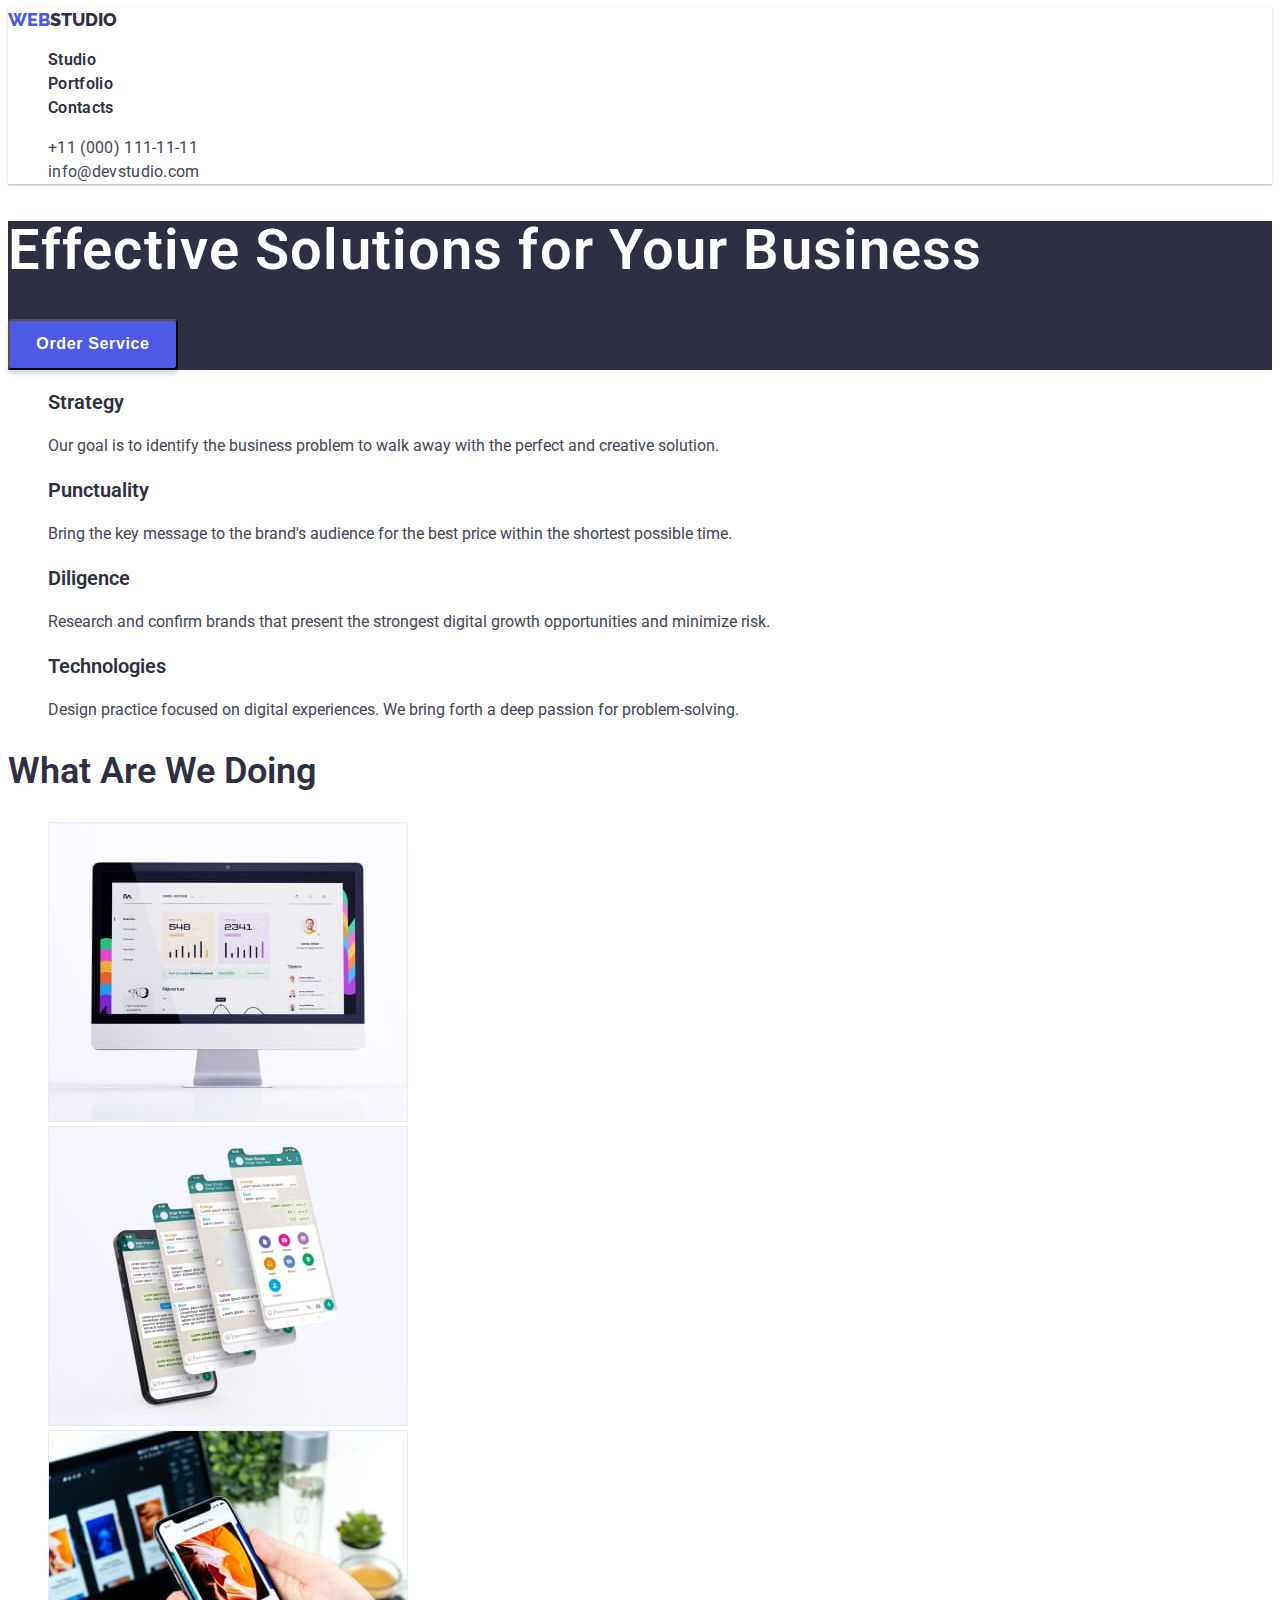
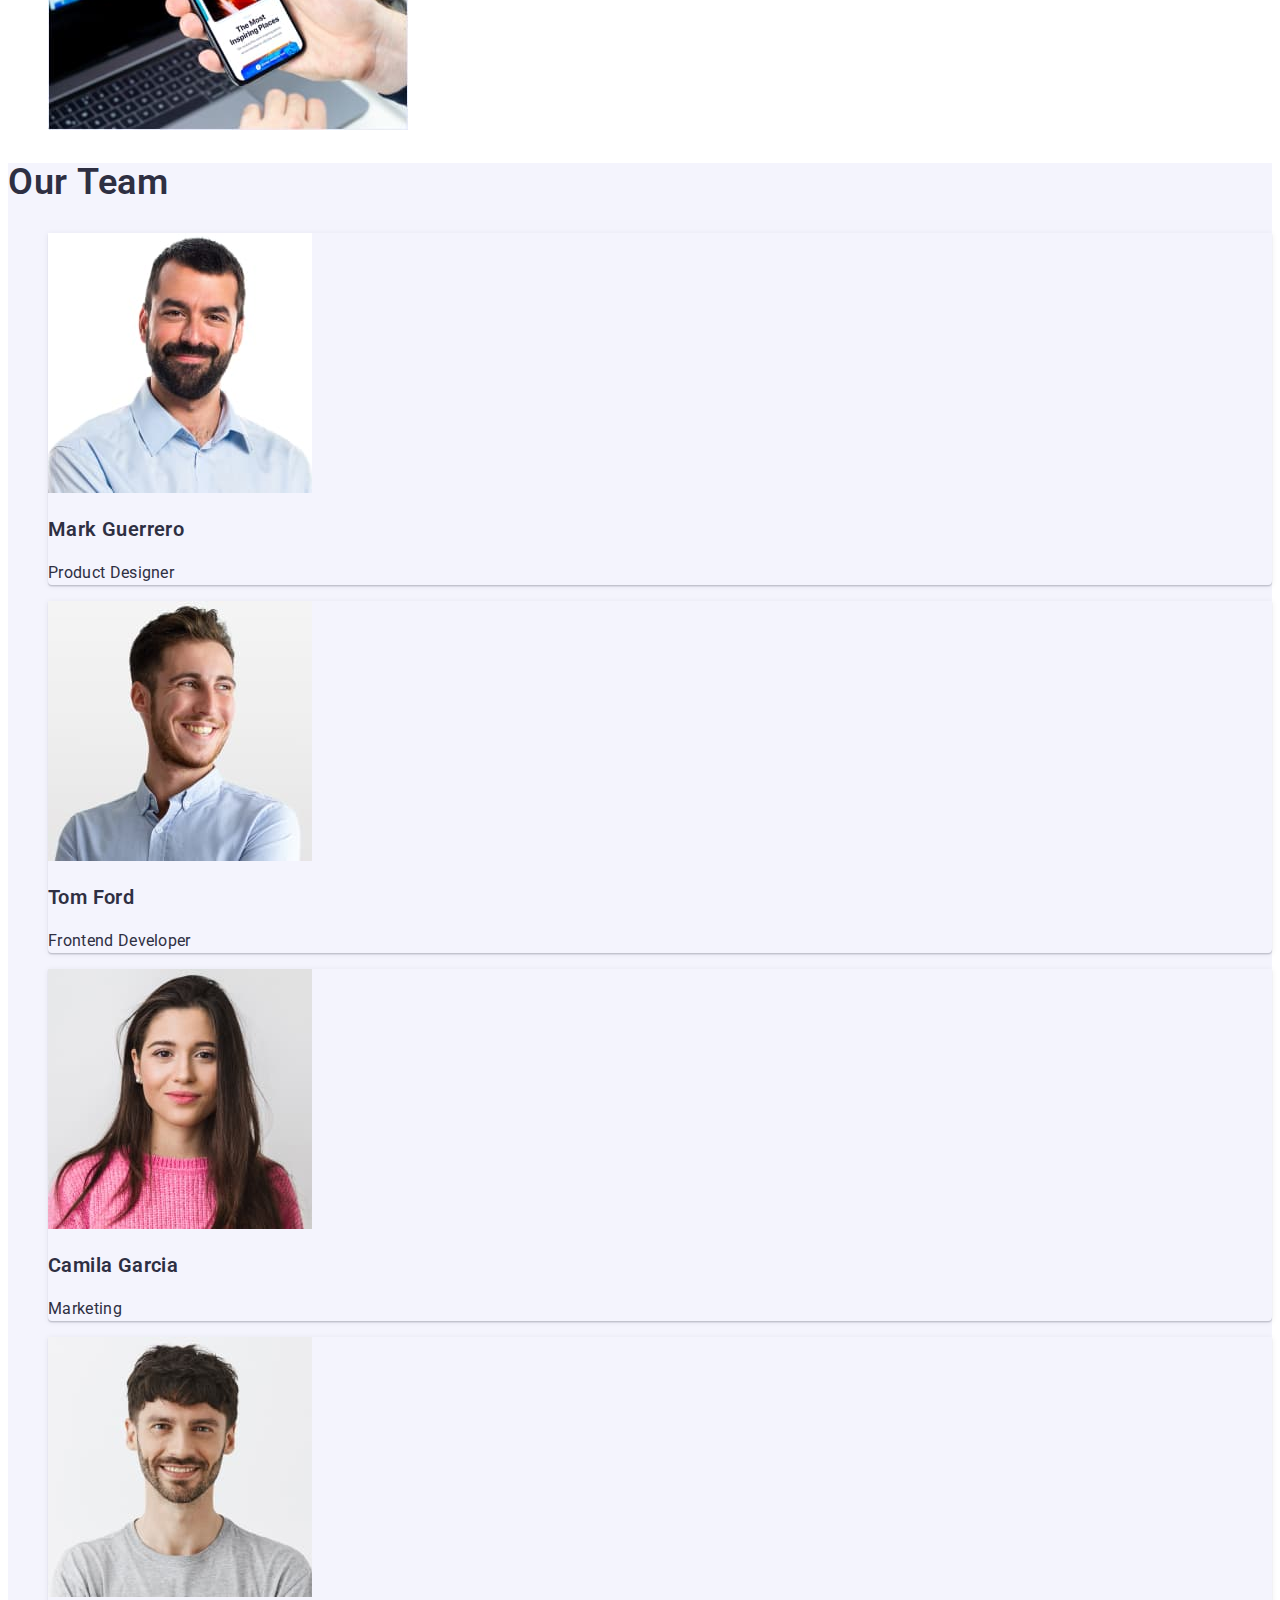
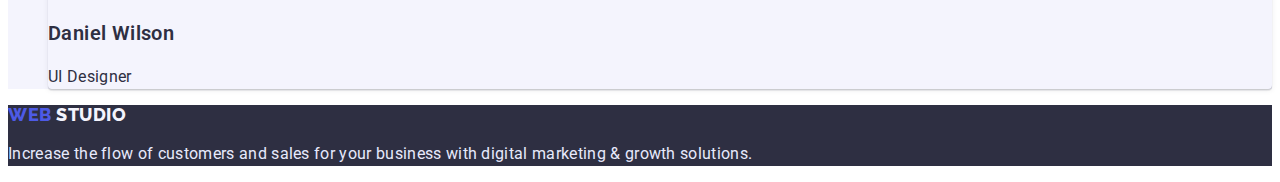
<file: index.html>
<!DOCTYPE html>
<html lang="en">
  <head>
    <meta charset="UTF-8" />
    <meta http-equiv="X-UA-Compatible" content="IE=edge" />
    <meta name="viewport" content="width=device-width, initial-scale=1.0" />
    <link rel="stylesheet" href="./css/styles.css" />
    <link rel="preconnect" href="https://fonts.googleapis.com" />
    <link rel="preconnect" href="https://fonts.gstatic.com" crossorigin />
    <link
      href="https://fonts.googleapis.com/css2?family=Raleway:wght@700&family=Roboto:wght@400;500;700;900&display=swap"
      rel="stylesheet"
    />
    <title>Document</title>
  </head>
  <body>
    <header class="header">
      <nav class="navigation">
        <a class="link-logo" href="/">
          <span class="web-header-logo">web</span>studio</a
        >
        <ul class="navigation-list">
          <li><a class="link-navigation" href="./index.html">Studio</a></li>
          <li>
            <a class="link-navigation" href="./portfolio.html">Portfolio</a>
          </li>
          <li><a class="link-navigation" href="#">Contacts</a></li>
        </ul>
      </nav>
      <ul class="navigation-contacts-list">
        <li>
          <a class="link-contacts" href="tel:+110001111111"
            >+11 (000) 111-11-11</a
          >
        </li>
        <li>
          <a class="link-contacts" href="mailto:info@devstudio.com"
            >info@devstudio.com</a
          >
        </li>
      </ul>
    </header>
    <main class="main">
      <section class="section-hero">
        <h1 class="section-hero-title">
          Effective Solutions for Your Business
        </h1>
        <button class="button-section-hero" type="button">Order Service</button>
      </section>
      <section class="advantages">
        <h2 class="advantages-title">Our advantages</h2>
        <ul class="advantages-list">
          <li class="advantages-list-item">
            <h3 class="advantages-list-item-title">Strategy</h3>
            <p class="advantages-list-item-text">
              Our goal is to identify the business problem to walk away with the
              perfect and creative solution.
            </p>
          </li>
          <li class="advantages-list-item">
            <h3 class="advantages-list-item-title">Punctuality</h3>
            <p class="advantages-list-item-text">
              Bring the key message to the brand's audience for the best price
              within the shortest possible time.
            </p>
          </li>
          <li class="advantages-list-item">
            <h3 class="advantages-list-item-title">Diligence</h3>
            <p class="advantages-list-item-text">
              Research and confirm brands that present the strongest digital
              growth opportunities and minimize risk.
            </p>
          </li>
          <li class="advantages-list-item">
            <h3 class="advantages-list-item-title">Technologies</h3>
            <p class="advantages-list-item-text">
              Design practice focused on digital experiences. We bring forth a
              deep passion for problem-solving.
            </p>
          </li>
        </ul>
      </section>
      <section class="work">
        <h2 class="work-title">What are we doing</h2>
        <ul class="work-title-list">
          <li class="work-title-list-img">
            <img src="./images/img-1.jpg" alt="website-design" width="360" />
          </li>
          <li class="work-title-list-img">
            <img
              src="./images/img-2.jpg"
              alt="mobile-application-design"
              width="360"
            />
          </li>
          <li class="work-title-list-img">
            <img src="./images/img-3.jpg" alt="program-design" width="360" />
          </li>
        </ul>
      </section>
      <section class="team">
        <h2 class="team-title">Our Team</h2>
        <ul class="team-list">
          <li class="team-list-card">
            <img src="./images/Mark.jpg" alt="product-designer" width="264" />
            <h3 class="team-list-card-title">Mark Guerrero</h3>
            <p class="team-list-card-text">Product Designer</p>
          </li>
          <li class="team-list-card">
            <img src="./images/Tom.jpg" alt="frontend-developer" width="264" />
            <h3 class="team-list-card-title">Tom Ford</h3>
            <p class="team-list-card-text">Frontend Developer</p>
          </li>
          <li class="team-list-card">
            <img src="./images/Camila.jpg" alt="marketing" width="264" />
            <h3 class="team-list-card-title">Camila Garcia</h3>
            <p class="team-list-card-text">Marketing</p>
          </li>
          <li class="team-list-card">
            <img src="./images/Daniel.jpg" alt="ui-designer" width="264" />
            <h3 class="team-list-card-title">Daniel Wilson</h3>
            <p class="team-list-card-text">UI Designer</p>
          </li>
        </ul>
      </section>
    </main>
    <footer class="footer">
      <a class="footer-logo" href="/"
        ><span class="web-footer-logo">web</span>
        <span class="studio-footer-logo">studio</span></a
      >
      <p class="footer-text">
        Increase the flow of customers and sales for your business with digital
        marketing & growth solutions.
      </p>
    </footer>
  </body>
</html>
</file>
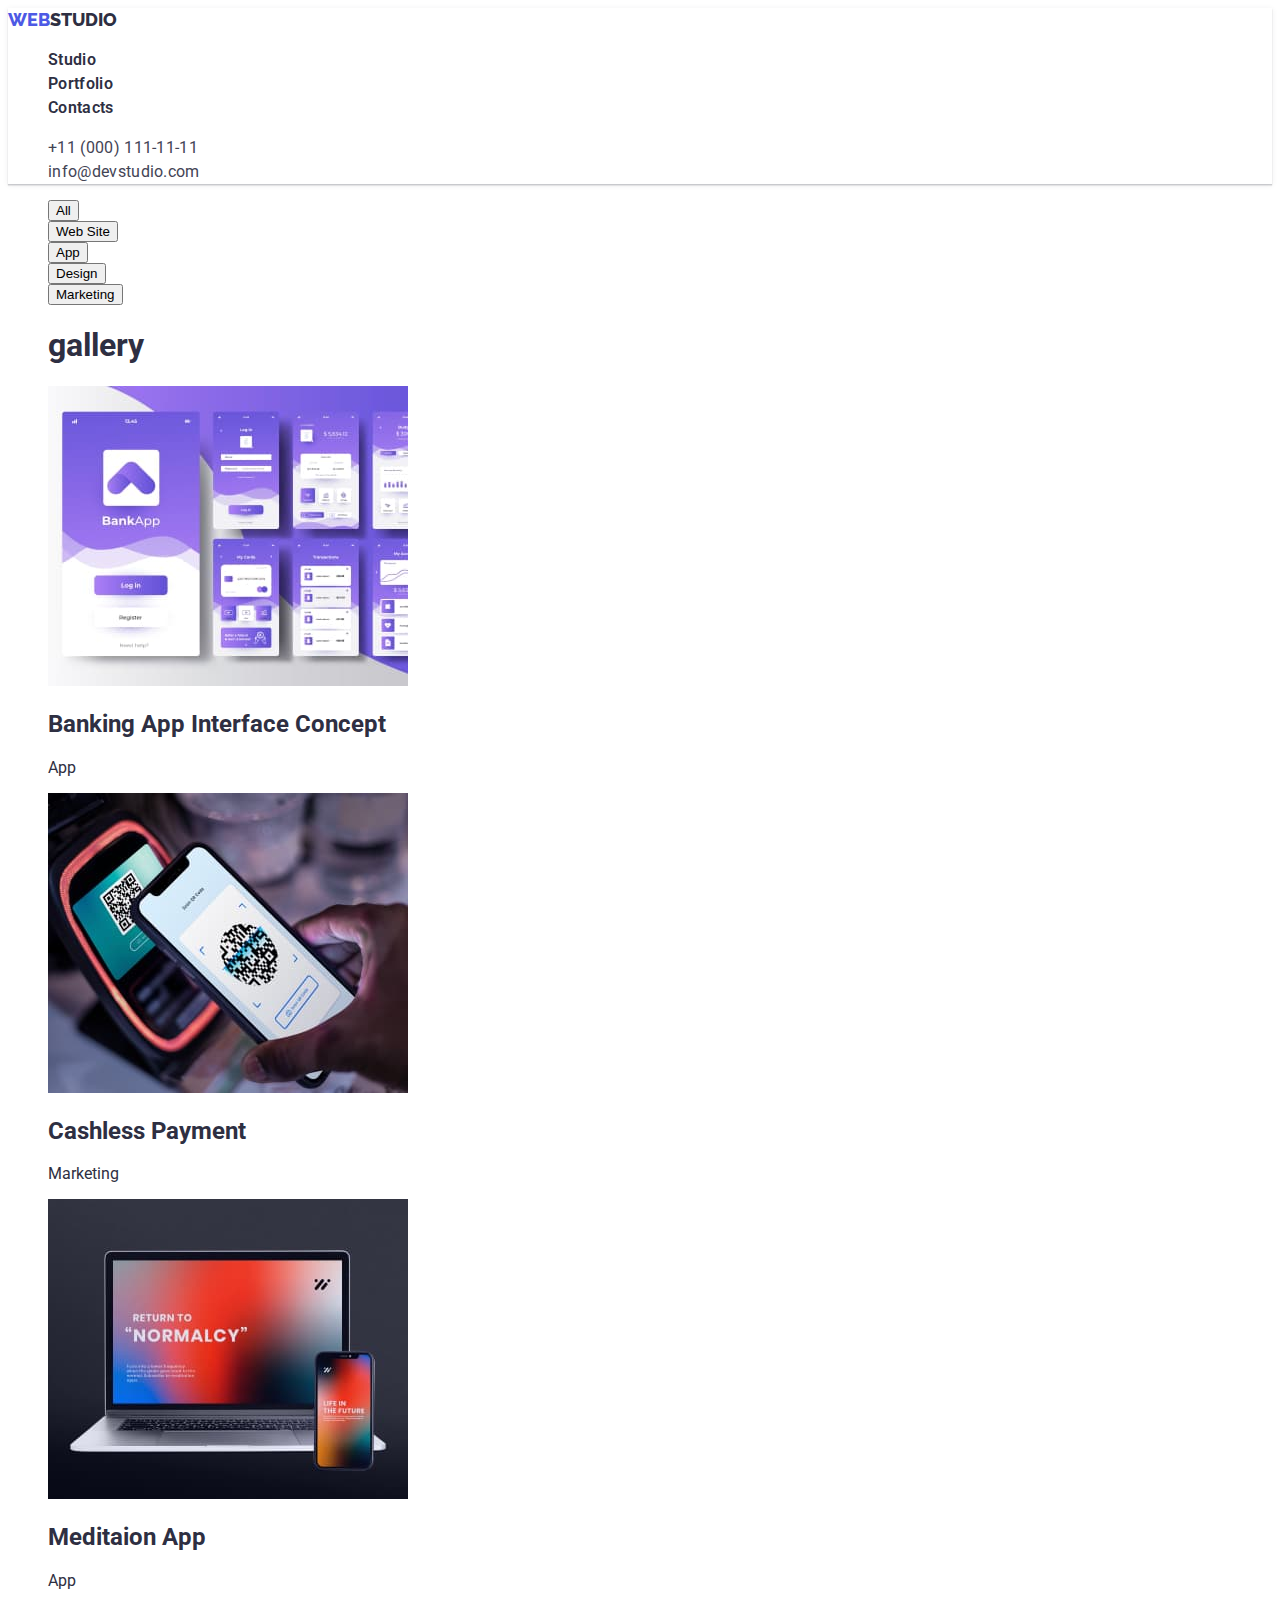
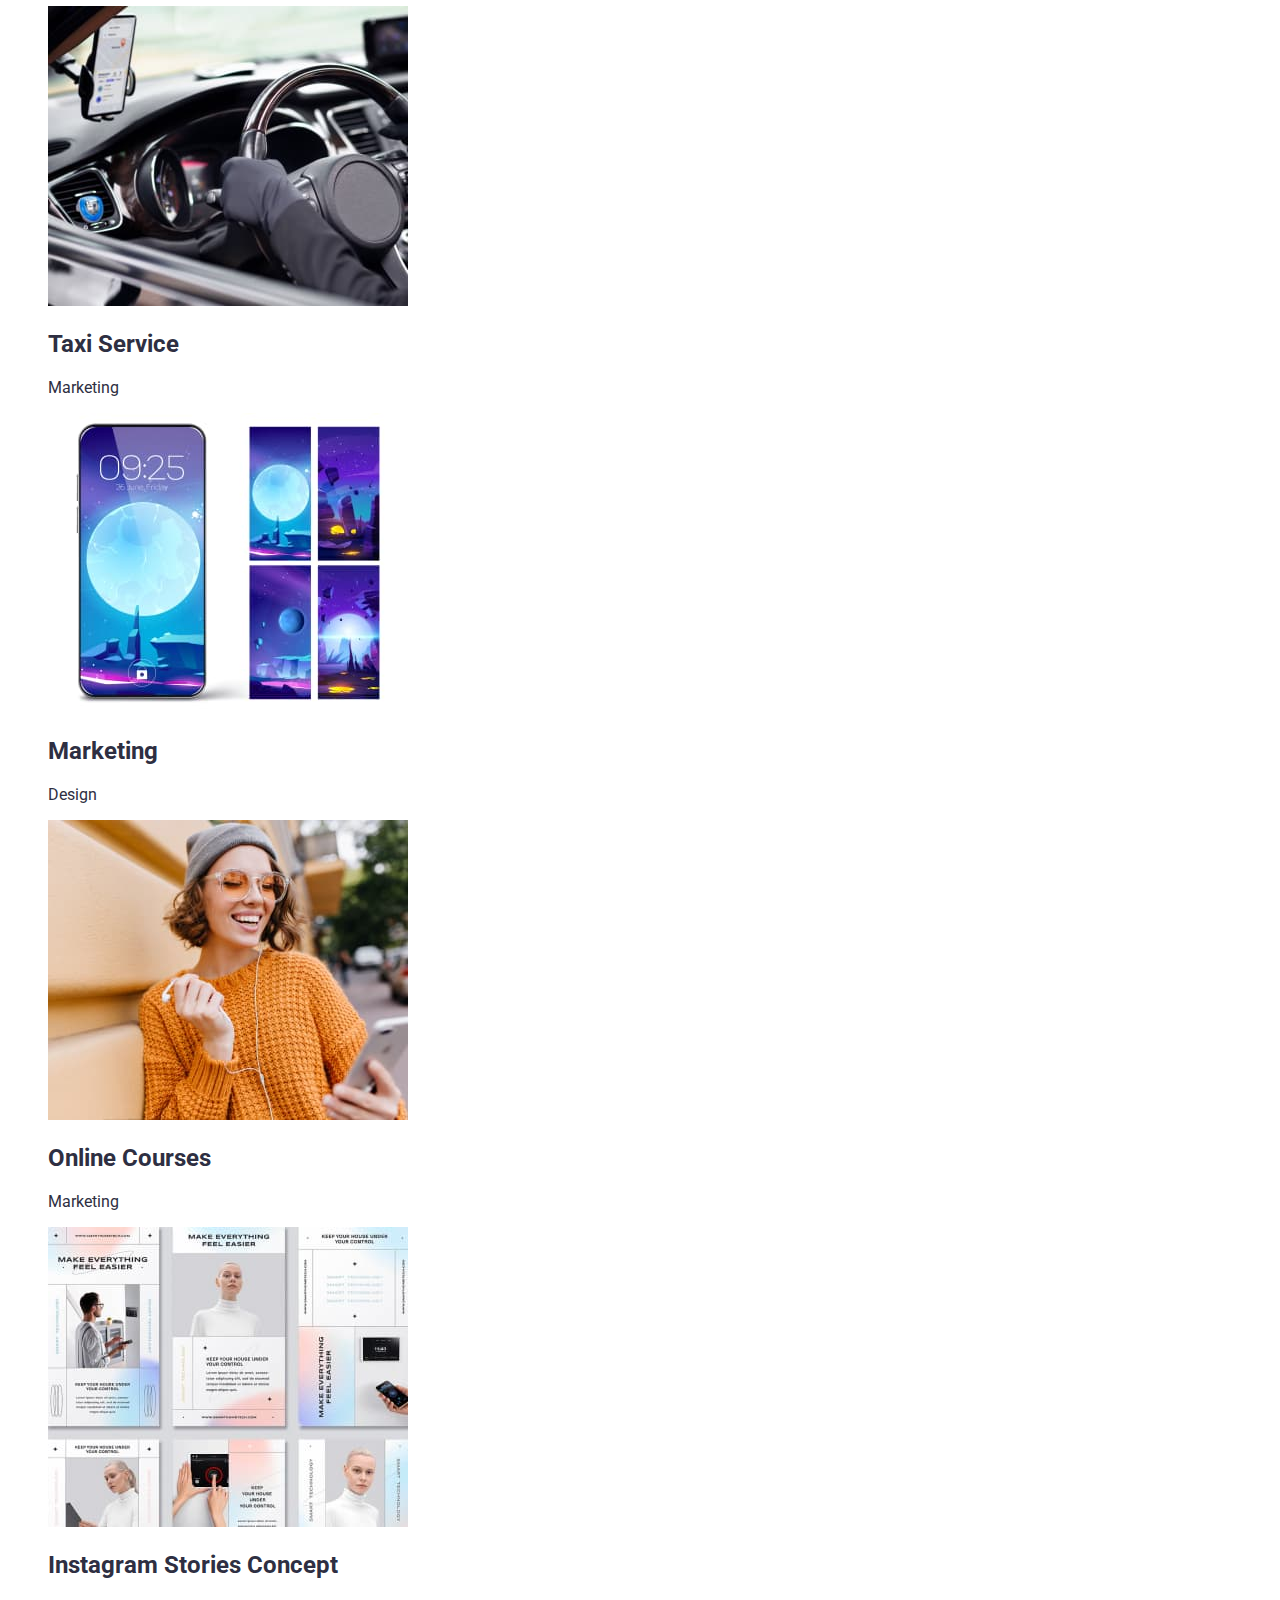
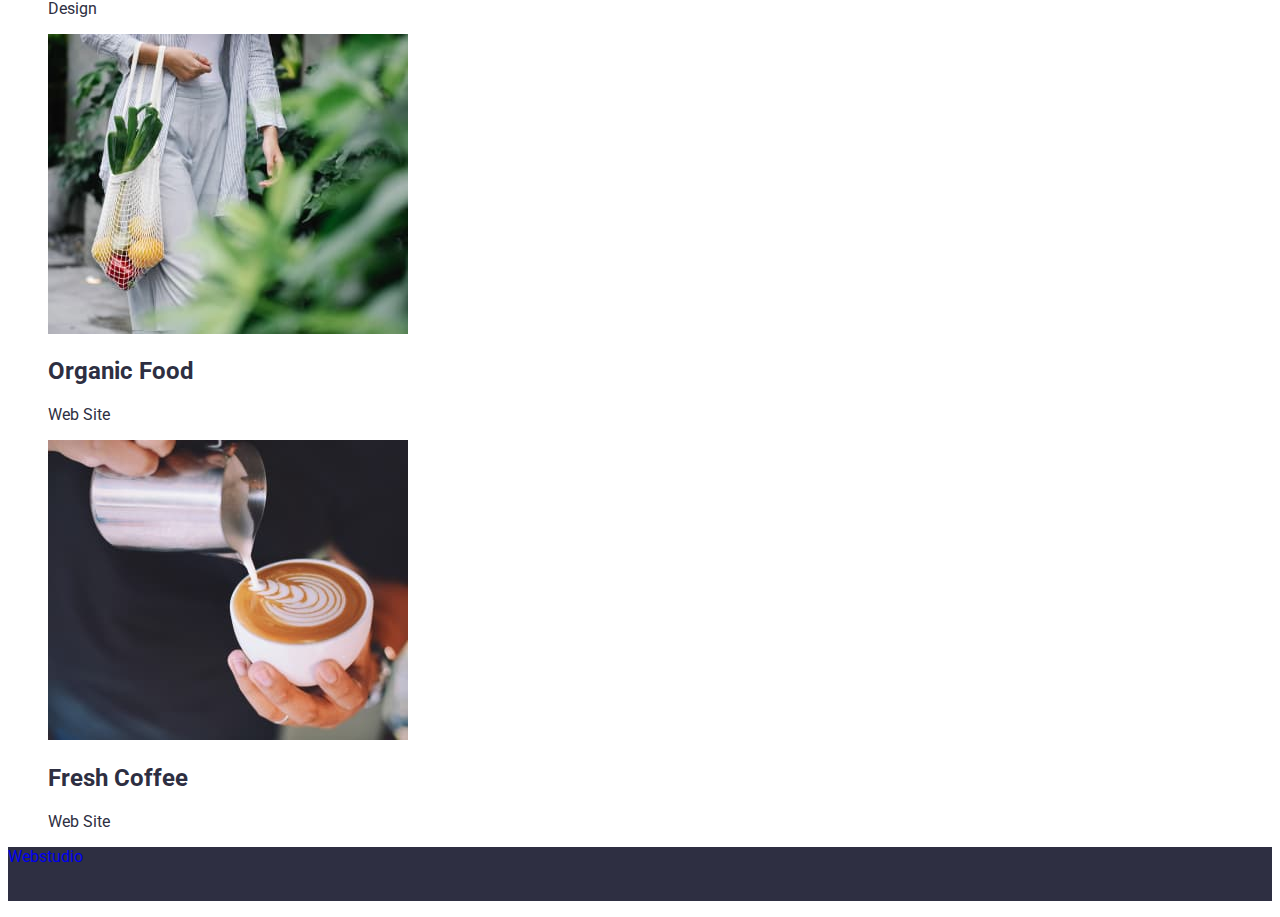
<file: portfolio.html>
<!DOCTYPE html>
<html lang="en">
  <head>
    <meta charset="UTF-8" />
    <meta http-equiv="X-UA-Compatible" content="IE=edge" />
    <meta name="viewport" content="width=device-width, initial-scale=1.0" />
    <link rel="stylesheet" href="./css/styles.css" />
    <link rel="preconnect" href="https://fonts.googleapis.com" />
    <link rel="preconnect" href="https://fonts.gstatic.com" crossorigin />
    <link
      href="https://fonts.googleapis.com/css2?family=Raleway:wght@700&family=Roboto:wght@400;500;700;900&display=swap"
      rel="stylesheet"
    />
    <title>Document</title>
  </head>
  <body>
    <header class="header">
      <nav class="navigation">
        <a class="link-logo" href="/">
          <span class="web-header-logo">web</span>studio</a
        >
        <ul class="navigation-list">
          <li><a class="link-navigation" href="./index.html">Studio</a></li>
          <li>
            <a class="link-navigation" href="./portfolio.html">Portfolio</a>
          </li>
          <li><a class="link-navigation" href="#">Contacts</a></li>
        </ul>
      </nav>
      <ul class="navigation-contacts-list">
        <li>
          <a class="link-contacts" href="tel:+110001111111"
            >+11 (000) 111-11-11</a
          >
        </li>
        <li>
          <a class="link-contacts" href="mailto:info@devstudio.com"
            >info@devstudio.com</a
          >
        </li>
      </ul>
    </header>
    <main class="main-portfolio">
      <ul class="portfolio-navigation-list">
        <li><button type="button">All</button></li>
        <li><button type="button">Web Site</button></li>
        <li><button type="button">App</button></li>
        <li><button type="button">Design</button></li>
        <li><button type="button">Marketing</button></li>
      </ul>
      <ul class="portfolio-images">
        <h1>gallery</h1>
        <li>
          <img
            src="./images/portfolio-img1.jpg"
            alt="Banking App Interface Concept"
            width="360"
            height="300"
          />
          <h2>Banking App Interface Concept</h2>
          <p>App</p>
        </li>
        <li>
          <img
            src="./images/portfolio-img2.jpg"
            alt="Cashless Payment"
            width="360"
            height="300"
          />
          <h2>Cashless Payment</h2>
          <p>Marketing</p>
        </li>
        <li>
          <img
            src="./images/portfolio-img3.jpg"
            alt="Meditaion App"
            width="360"
            height="300"
          />
          <h2>Meditaion App</h2>
          <p>App</p>
        </li>
        <li>
          <img
            src="./images/portfolio-img4.jpg"
            alt="Taxi Service"
            width="360"
            height="300"
          />
          <h2>Taxi Service</h2>
          <p>Marketing</p>
        </li>
        <li>
          <img
            src="./images/portfolio-img5.jpg"
            alt="Marketing"
            width="360"
            height="300"
          />
          <h2>Marketing</h2>
          <p>Design</p>
        </li>
        <li>
          <img
            src="./images/portfolio-img6.jpg"
            alt="Online Courses"
            width="360"
            height="300"
          />
          <h2>Online Courses</h2>
          <p>Marketing</p>
        </li>
        <li>
          <img
            src="./images/portfolio-img7.jpg"
            alt="Instagram Stories Concept"
            width="360"
            height="300"
          />
          <h2>Instagram Stories Concept</h2>
          <p>Design</p>
        </li>
        <li>
          <img
            src="./images/portfolio-img8.jpg"
            alt="Organic Food"
            width="360"
            height="300"
          />
          <h2>Organic Food</h2>
          <p>Web Site</p>
        </li>
        <li>
          <img
            src="./images/portfolio-img9.jpg"
            alt="Fresh Coffee"
            width="360"
            height="300"
          />
          <h2>Fresh Coffee</h2>
          <p>Web Site</p>
        </li>
      </ul>
    </main>
    <footer class="footer">
      <a class="logo" href="/">Webstudio</a>
      <p>
        Increase the flow of customers and sales for your business with digital
        marketing & growth solutions.
      </p>
    </footer>
  </body>
</html>
</file>
<file: css/styles.css>
:root {
  --color-primary: #2e2f42;
  --color-secondary: #434455;
  --color-third: #fff;
  --color-action: #4d5ae5;
  --color-background-section: #2e2f42;
  --color-background-brand: #f4f4fd;
  --color-button-action: #404bbf;
  --color-background-button: #e7e9fc;
}

body {
  font-family: Roboto, sans-serif;
  color: var(--color-primary);
  background-color: var(--color-third);
}

a {
  text-decoration: none;
}

ul {
  list-style: none;
}

/* Header */

.header {
  background-color: var(--color-third);
  box-shadow: 0px 2px 1px rgba(46, 47, 66, 0.08),
    0px 1px 1px rgba(46, 47, 66, 0.16), 0px 1px 6px rgba(46, 47, 66, 0.08);
}

/* logo */

.link-logo {
  font-family: "Raleway";
  font-style: normal;
  font-weight: 800;
  font-size: 18px;
  line-height: 1.33;
  color: var(--color-primary);
  text-transform: uppercase;
}

.web-header-logo {
  color: var(--color-action);
}

/* navigation */

.navigation-list {
  font-weight: 600;
  font-size: 16px;
  line-height: 1.5;
  letter-spacing: 0.02em;
}

.link-navigation {
  color: var(--color-primary);
}

.link-navigation:hover,
.link-navigation:focus {
  color: var(--color-action);
  text-decoration: underline;
}

/* contacts */

.navigation-contacts-list {
  font-size: 16px;
  line-height: 1.5;
  letter-spacing: 0.02em;
}

.link-contacts {
  color: var(--color-secondary);
}

.link-contacts:hover,
.link-contacts:focus {
  color: var(--color-action);
}

/* Main */

/* section-hero */

.section-hero {
  background-color: var(--color-primary);
}
.section-hero-title {
  font-weight: 600;
  font-size: 56px;
  line-height: 1.07;
  color: var(--color-third);
  letter-spacing: 0.02em;
}

/* Button */

.button-section-hero {
  font-weight: 600;
  font-size: 16px;
  line-height: 1.18;
  letter-spacing: 0.04em;
  width: 170px;
  height: 51px;
  left: 635px;
  top: 432px;
  box-shadow: 0px 4px 4px rgba(0, 0, 0, 0.15);
  border-radius: 4px;
  color: var(--color-third);
  background-color: var(--color-action);
}

.button-section-hero:hover {
  color: var(--color-third);
  background-color: var(--color-action);
}

.button-section-hero:focus {
  color: var(--color-third);
  background-color: var(--color-button-action);
}

/* section advantages */

.advantages-title {
  position: absolute;
  width: 1px;
  height: 1px;
  margin: -1px;
  border: 0;
  padding: 0;
  white-space: nowrap;
  clip-path: inset(100%);
  clip: rect(0 0 0 0);
  overflow: hidden;
}

.advantages-list-item-title {
  font-weight: 600;
  font-size: 20px;
  line-height: 1.2;
  color: var(--color-primary);
}

.advantages-list-item-text {
  font-size: 16px;
  line-height: 1.5;
  color: var(--color-secondary);
}

/* section work */

.work-title {
  color: var(--color-primary);
  font-weight: 600;
  font-size: 36px;
  line-height: 1.11;
  text-transform: capitalize;
}

/* section our team */

.team {
  background-color: var(--color-background-brand);
}

.team-title {
  font-weight: 600;
  font-size: 36px;
  line-height: 1.11;
  letter-spacing: 0.02em;
  text-transform: capitalize;
  color: var(--color-primary);
}

.team-list-card {
  box-shadow: 0px 1px 6px rgba(46, 47, 66, 0.08),
    0px 1px 1px rgba(46, 47, 66, 0.16), 0px 2px 1px rgba(46, 47, 66, 0.08);
  border-radius: 0px 0px 4px 4px;
}

.team-list-card-title {
  font-weight: 600;
  font-size: 20px;
  line-height: 1.2;
  letter-spacing: 0.02em;
  color: var(--color-primary);
}

.team-list-card-text {
  font-weight: 400;
  font-size: 16px;
  line-height: 1.5;
  letter-spacing: 0.02em;
}

/* second page (Portfolio) */

.button-action {
  font-weight: 600;
  font-size: 16px;
  line-height: 1.5;
  align-items: center;
  letter-spacing: 0.04em;
  color: var(--color-action);
  background-color: var(--color-background-button);
  border: 1px solid #e7e9fc;
  border-radius: 4px;
}

.button-action:hover,
.button-action:focus {
  color: var(--color-third);
  background-color: var(--color-action);
}

.gallery-title {
  position: absolute;
  width: 1px;
  height: 1px;
  margin: -1px;
  border: 0;
  padding: 0;
  white-space: nowrap;
  clip-path: inset(100%);
  clip: rect(0 0 0 0);
  overflow: hidden;
}

.portfolio-images-card {
  box-sizing: border-box;
  border: 0.5px solid #f4f4fd;
  box-shadow: 0px 1px 6px rgba(46, 47, 66, 0.08);
}

.portfolio-images-card-title {
  font-weight: 600;
  font-size: 20px;
  line-height: 1.2;
  letter-spacing: 0.02em;
  color: var(--color-primary);
}

.portfolio-images-card-text {
  font-size: 16px;
  line-height: 1.5;
  letter-spacing: 0.02em;
  color: var(--color-secondary);
}

/* footer */

.footer {
  background-color: var(--color-background-section);
}

.footer-logo {
  font-family: "Raleway";
  font-style: normal;
  font-weight: 800;
  font-size: 18px;
  line-height: 1.16;
  letter-spacing: 0.03em;
  text-transform: uppercase;
  color: var(--color-background-brand);
}

.web-footer-logo {
  font-family: "Raleway";
  font-style: normal;
  font-weight: 800;
  font-size: 18px;
  line-height: 1.16;
  letter-spacing: 0.03em;
  color: var(--color-action);
}

.footer-text {
  font-size: 16px;
  line-height: 1.5;
  letter-spacing: 0.02em;
  color: var(--color-background-button);
}
</file>
